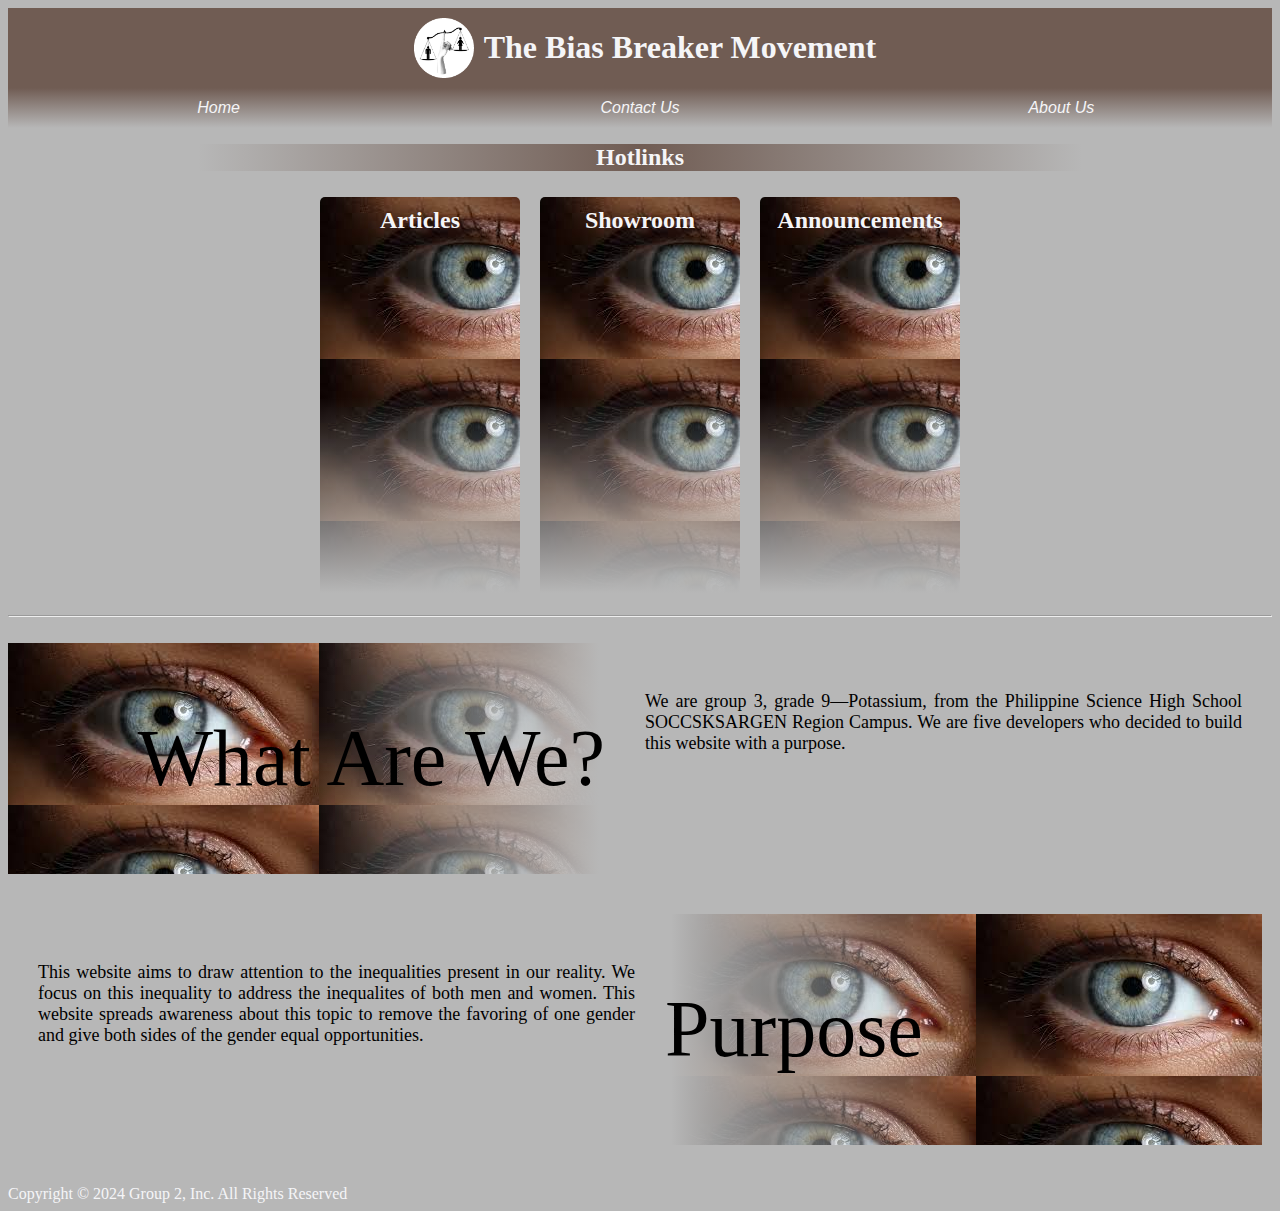
<file: index.html>
<!DOCTYPE html>
<html>
    <head>
        <link rel="icon" type="image/png" href="images/Logo.png"> 
        <title>CS3-2Q-G3-Proj</title>
        <link rel="stylesheet" type="text/css" href="stylesheet.css">
    </head>

    <body>
        <!--header-->
        <header class="title">
            <img src="images/Logo.png" alt="A cool looking image" height="60px" width="60px">
            <h1>The Bias Breaker Movement</h1> <!--change to image in the future-->
        </header>

        <header class="navigation">
            <ul>
                <li id="radius-right"><a href="">Home</a></li>
                <li><a href="">Contact Us</a></li>
                <li id="radius-left"><a href="">About Us</a></li>
            </ul>
        </header>

        <!--im guessing that the body goes here-->
        
        <article>
            <h1>Hotlinks</h1>

            <section>
                <div class="article-row">
                    <div>
                        <a href="articling.html"><h3>Articles</h3></a>
                    </div>
                    <div>
                        <a href="articling.html"><h3>Showroom</h3></a>
                    </div>
                    <div>
                        <a href="articling.html"><h3>Announcements</h3></a>
                    </div>
                </div>
            </section>
            
        </article>
        

        

        <hr><br>

        <div class="description">
            <div id="title">
                What Are We?
            </div>
            <div id="info">
                <p>We are group 3, grade 9—Potassium, from the Philippine Science High School SOCCSKSARGEN Region Campus. We are five developers who decided to build this website with a purpose.</p>
            </div>
        </div>

        <div class="description desc-2">
            <div id="title">
                Purpose
            </div>
            <div id="info">
                <p>This website aims to draw attention to the inequalities present in our reality. We focus on this inequality to address the inequalites of both men and women. This website spreads awareness about this topic to remove the favoring of one gender and give both sides of the gender equal opportunities.</p>
            </div>
        </div>

        <!--footer-->
        <footer>
            <span>Copyright © 2024 Group 2, Inc. All Rights Reserved</span>
        </footer>
    </body>
</html>
</file>
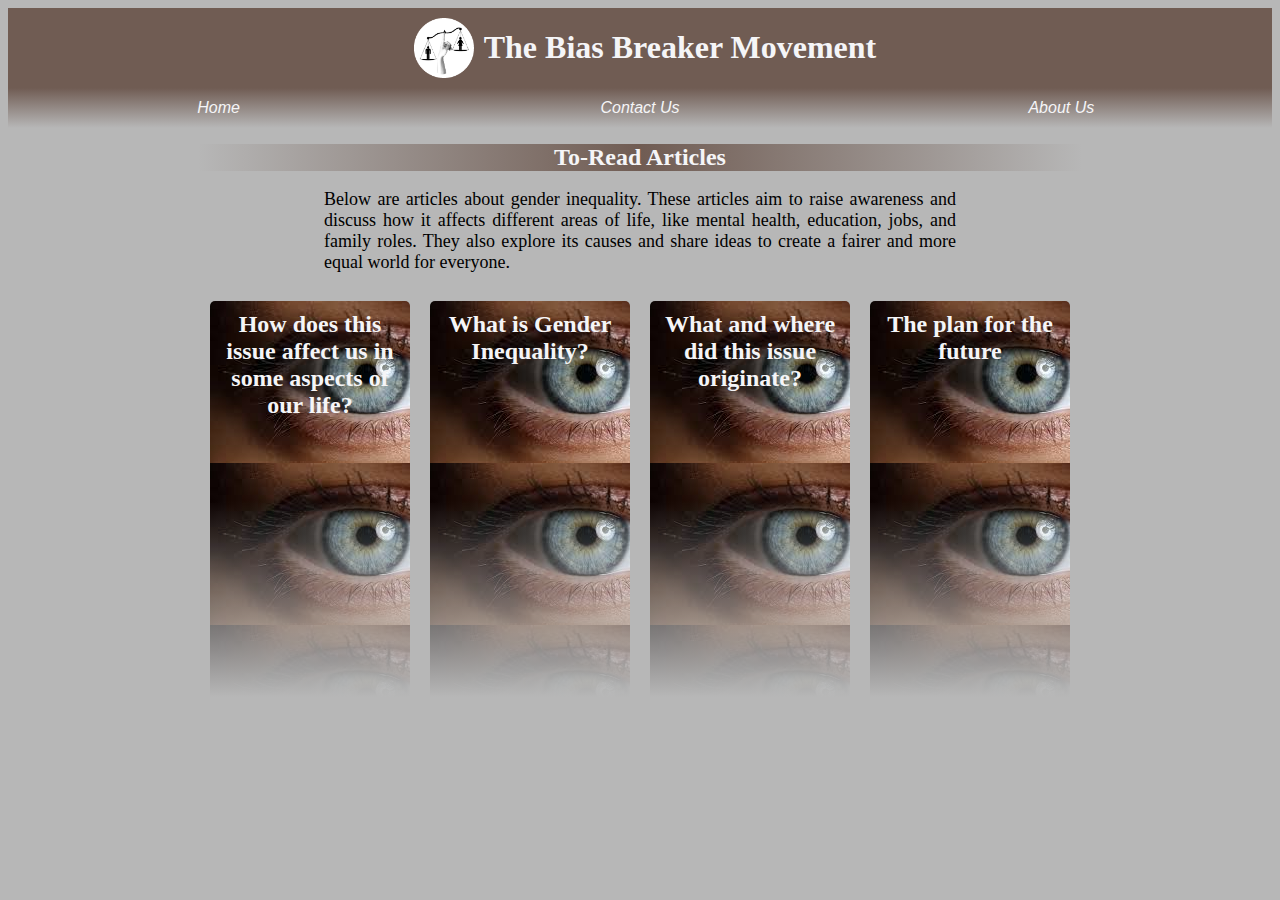
<file: articling.html>
<!DOCTYPE html>
<html>
    <head>
        <link rel="icon" type="image/png" href="images/Logo.png"> 
        <title>CS3-2Q-G3-Proj</title>
        <link rel="stylesheet" type="text/css" href="stylesheet.css">
    </head>

    <body>
        <!--header-->
        <header class="title">
            <img src="images/Logo.png" alt="A cool looking image" height="60px" width="60px">
            <h1>The Bias Breaker Movement</h1> <!--change to image in the future-->
        </header>

        <header class="navigation">
            <ul>
                <li id="radius-right"><a href="index.html">Home</a></li>
                <li><a href="">Contact Us</a></li>
                <li id="radius-left"><a href="">About Us</a></li>
            </ul>
        </header>

        <!--im guessing that the body goes here-->
        
        <h1>To-Read Articles</h1>
        <div class="section">
            <p>Below are articles about gender inequality. These articles aim to raise awareness and discuss how it affects different areas of life, like mental health, education, jobs, and family roles. They also explore its causes and share ideas to create a fairer and more equal world for everyone.</p>
        </div>

        <div class="article-row">
            <div>
                <a href="articles/article_aspects.html"><h3>How does this issue affect us in some aspects of our life?</h3></a>
            </div>
            <div>
                <a href="articles/article_inequality.html"><h3>What is Gender Inequality?</h3></a>
            </div>
            <div>
                <a href="articles/article_origin.html"><h3>What and where did this issue originate?</h3></a>
            </div>
            <div>
                <a href="articles/article_future.html"><h3>The plan for the future</h3></a>
            </div>
        </div>
</html>
</file>
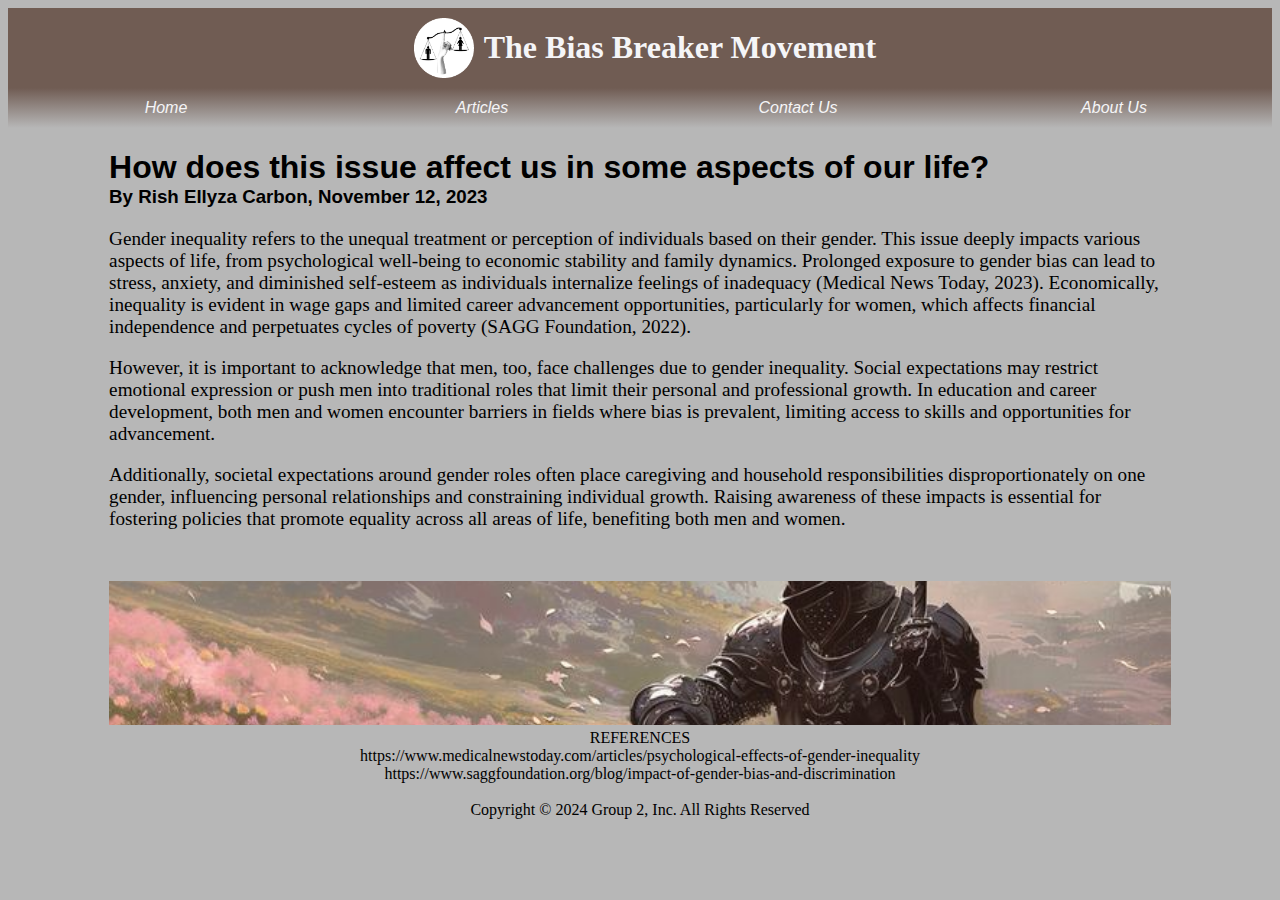
<file: articles/article_aspects.html>
<!DOCTYPE html>
<html>
    <head>
        <link rel="icon" type="image/png" href="../images/Logo.png"> 
        <title>CS3-2Q-G3-Proj</title>
        <link rel="stylesheet" type="text/css" href="articlestylesheet.css">
    </head>

    <body>
        <!--header-->
        <header class="title">
            <img src="../images/Logo.png" alt="A cool looking image" height="60px" width="60px">
            <h1>The Bias Breaker Movement</h1> <!--change to image in the future-->
        </header>

        <header class="navigation">
            <ul>
                <li id="radius-right"><a href="../index.html">Home</a></li>
                <li><a href="../articling.html">Articles</a></li>
                <li><a href="">Contact Us</a></li>
                <li id="radius-left"><a href="">About Us</a></li>
            </ul>
        </header>

        <article>
            <header>
                <h1>How does this issue affect us in some aspects of our life?</h1>
                <h3>By Rish Ellyza Carbon, November 12, 2023</h3>
            </header>
            <section>
                <p>Gender inequality refers to the unequal treatment or perception of individuals based on their gender. This issue deeply impacts various aspects of life, from psychological well-being to economic stability and family dynamics. Prolonged exposure to gender bias can lead to stress, anxiety, and diminished self-esteem as individuals internalize feelings of inadequacy (Medical News Today, 2023). Economically, inequality is evident in wage gaps and limited career advancement opportunities, particularly for women, which affects financial independence and perpetuates cycles of poverty (SAGG Foundation, 2022).</p>
                <p>However, it is important to acknowledge that men, too, face challenges due to gender inequality. Social expectations may restrict emotional expression or push men into traditional roles that limit their personal and professional growth. In education and career development, both men and women encounter barriers in fields where bias is prevalent, limiting access to skills and opportunities for advancement.</p>
                <p>Additionally, societal expectations around gender roles often place caregiving and household responsibilities disproportionately on one gender, influencing personal relationships and constraining individual growth. Raising awareness of these impacts is essential for fostering policies that promote equality across all areas of life, benefiting both men and women.</p>
            </section>
            <footer>
                <img src="../images/landscape.jpg" alt="eye">
            </footer>
        </article>

        <footer>
            <span>REFERENCES</span>
            <span>https://www.medicalnewstoday.com/articles/psychological-effects-of-gender-inequality</span>
            <span>https://www.saggfoundation.org/blog/impact-of-gender-bias-and-discrimination</span>
            <br>
            <span>Copyright © 2024 Group 2, Inc. All Rights Reserved</span>
        </footer>
    </body>
</html>
</file>
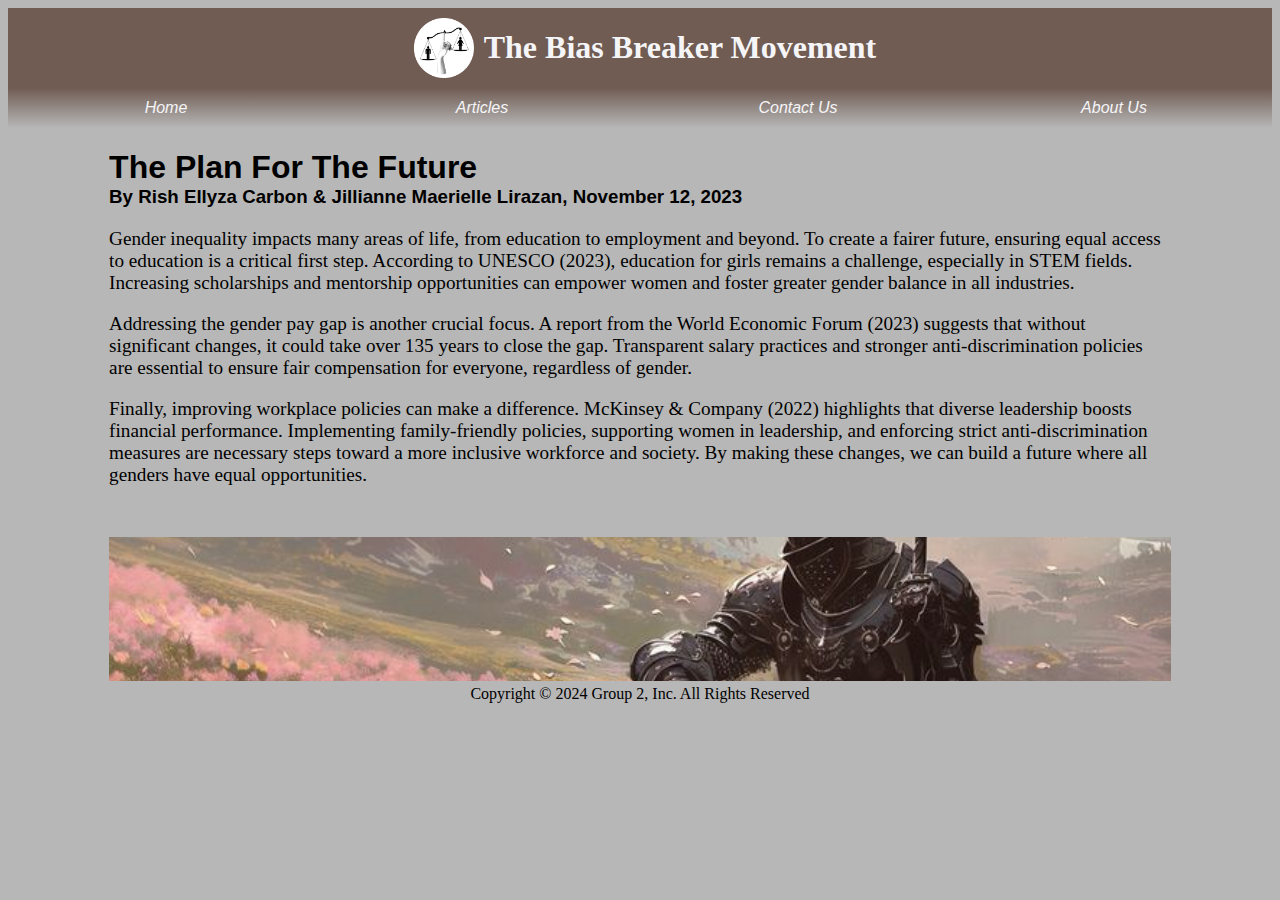
<file: articles/article_future.html>
<!DOCTYPE html>
<html>
    <head>
        <link rel="icon" type="image/png" href="../images/Logo.png"> 
        <title>CS3-2Q-G3-Proj</title>
        <link rel="stylesheet" type="text/css" href="articlestylesheet.css">
    </head>

    <body>
        <!--header-->
        <header class="title">
            <img src="../images/Logo.png" alt="A cool looking image" height="60px" width="60px">
            <h1>The Bias Breaker Movement</h1> <!--change to image in the future-->
        </header>

        <header class="navigation">
            <ul>
                <li id="radius-right"><a href="../index.html">Home</a></li>
                <li><a href="../articling.html">Articles</a></li>
                <li><a href="">Contact Us</a></li>
                <li id="radius-left"><a href="">About Us</a></li>
            </ul>
        </header>

        <article>
            <header>
                <h1>The Plan For The Future</h1>
                <h3>By Rish Ellyza Carbon & Jillianne Maerielle Lirazan, November 12, 2023</h3>
            </header>
            <section>
                <p>Gender inequality impacts many areas of life, from education to employment and beyond. To create a fairer future, ensuring equal access to education is a critical first step. According to UNESCO (2023), education for girls remains a challenge, especially in STEM fields. Increasing scholarships and mentorship opportunities can empower women and foster greater gender balance in all industries.</p>
                <p>Addressing the gender pay gap is another crucial focus. A report from the World Economic Forum (2023) suggests that without significant changes, it could take over 135 years to close the gap. Transparent salary practices and stronger anti-discrimination policies are essential to ensure fair compensation for everyone, regardless of gender.</p>
                <p>Finally, improving workplace policies can make a difference. McKinsey & Company (2022) highlights that diverse leadership boosts financial performance. Implementing family-friendly policies, supporting women in leadership, and enforcing strict anti-discrimination measures are necessary steps toward a more inclusive workforce and society. By making these changes, we can build a future where all genders have equal opportunities.</p>
            </section>
            <footer>
                <img src="../images/landscape.jpg" alt="eye">
            </footer>
        </article>

        <footer>
            <span>Copyright © 2024 Group 2, Inc. All Rights Reserved</span>
        </footer>
    </body>
</html>
</file>
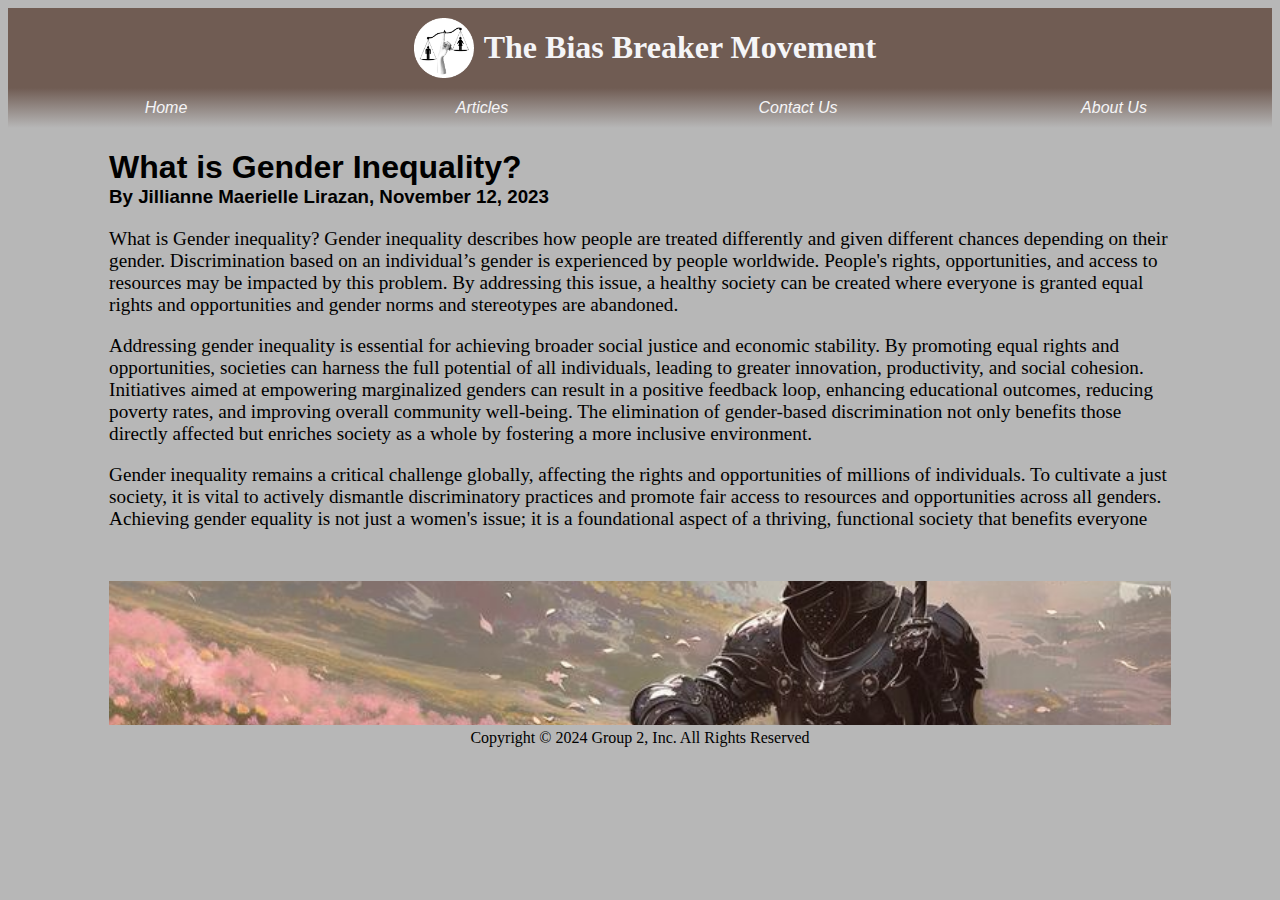
<file: articles/article_inequality.html>
<!DOCTYPE html>
<html>
    <head>
        <link rel="icon" type="image/png" href="../images/Logo.png"> 
        <title>CS3-2Q-G3-Proj</title>
        <link rel="stylesheet" type="text/css" href="articlestylesheet.css">
    </head>

    <body>
        <!--header-->
        <header class="title">
            <img src="../images/Logo.png" alt="A cool looking image" height="60px" width="60px">
            <h1>The Bias Breaker Movement</h1> <!--change to image in the future-->
        </header>

        <header class="navigation">
            <ul>
                <li id="radius-right"><a href="../index.html">Home</a></li>
                <li><a href="../articling.html">Articles</a></li>
                <li><a href="">Contact Us</a></li>
                <li id="radius-left"><a href="">About Us</a></li>
            </ul>
        </header>

        <article>
            <header>
                <h1>What is Gender Inequality?</h1>
                <h3>By Jillianne Maerielle Lirazan, November 12, 2023</h3>
            </header>
            <section>
                <p>What is Gender inequality? Gender inequality describes how people are treated differently and given different chances depending on their gender. Discrimination based on an individual’s gender is experienced by people worldwide. People's rights, opportunities, and access to resources may be impacted by this problem. By addressing this issue, a healthy society can be created where everyone is granted equal rights and opportunities and gender norms and stereotypes are abandoned.</p>
                <p>Addressing gender inequality is essential for achieving broader social justice and economic stability. By promoting equal rights and opportunities, societies can harness the full potential of all individuals, leading to greater innovation, productivity, and social cohesion. Initiatives aimed at empowering marginalized genders can result in a positive feedback loop, enhancing educational outcomes, reducing poverty rates, and improving overall community well-being. The elimination of gender-based discrimination not only benefits those directly affected but enriches society as a whole by fostering a more inclusive environment.</p>
                <p>Gender inequality remains a critical challenge globally, affecting the rights and opportunities of millions of individuals. To cultivate a just society, it is vital to actively dismantle discriminatory practices and promote fair access to resources and opportunities across all genders. Achieving gender equality is not just a women's issue; it is a foundational aspect of a thriving, functional society that benefits everyone</p>
            </section>
            <footer>
                <img src="../images/landscape.jpg" alt="eye">
            </footer>
        </article>

        <footer>
            <span>Copyright © 2024 Group 2, Inc. All Rights Reserved</span>
        </footer>
    </body>
</html>
</file>
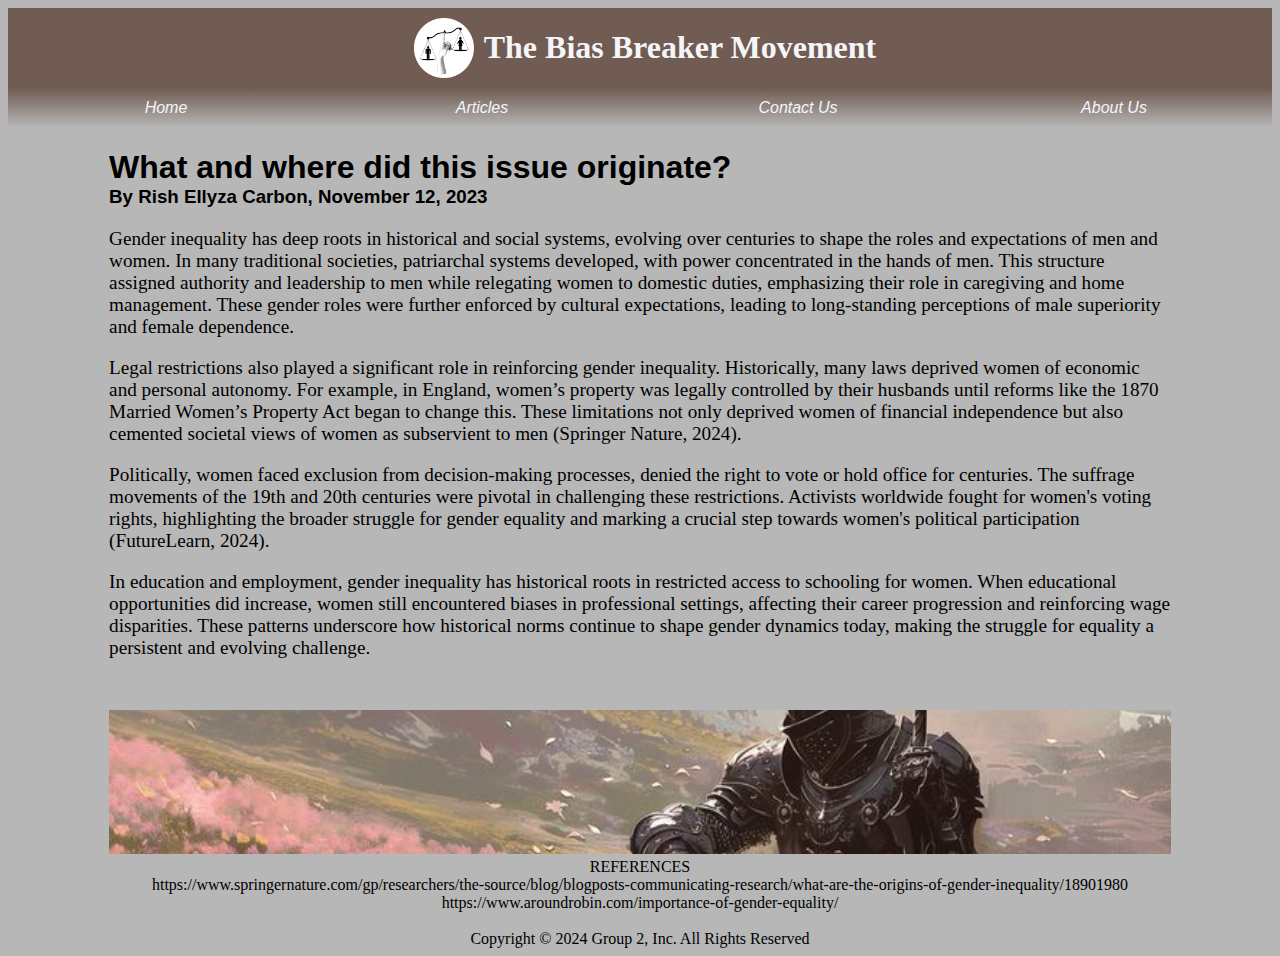
<file: articles/article_origin.html>
<!DOCTYPE html>
<html>
    <head>
        <link rel="icon" type="image/png" href="../images/Logo.png"> 
        <title>CS3-2Q-G3-Proj</title>
        <link rel="stylesheet" type="text/css" href="articlestylesheet.css">
    </head>

    <body>
        <!--header-->
        <header class="title">
            <img src="../images/Logo.png" alt="A cool looking image" height="60px" width="60px">
            <h1>The Bias Breaker Movement</h1> <!--change to image in the future-->
        </header>

        <header class="navigation">
            <ul>
                <li id="radius-right"><a href="../index.html">Home</a></li>
                <li><a href="../articling.html">Articles</a></li>
                <li><a href="">Contact Us</a></li>
                <li id="radius-left"><a href="">About Us</a></li>
            </ul>
        </header>

        <article>
            <header>
                <h1>What and where did this issue originate?</h1>
                <h3>By Rish Ellyza Carbon, November 12, 2023</h3>
            </header>
            <section>
                <p>Gender inequality has deep roots in historical and social systems, evolving over centuries to shape the roles and expectations of men and women. In many traditional societies, patriarchal systems developed, with power concentrated in the hands of men. This structure assigned authority and leadership to men while relegating women to domestic duties, emphasizing their role in caregiving and home management. These gender roles were further enforced by cultural expectations, leading to long-standing perceptions of male superiority and female dependence.</p>
                <p>Legal restrictions also played a significant role in reinforcing gender inequality. Historically, many laws deprived women of economic and personal autonomy. For example, in England, women’s property was legally controlled by their husbands until reforms like the 1870 Married Women’s Property Act began to change this. These limitations not only deprived women of financial independence but also cemented societal views of women as subservient to men (Springer Nature, 2024).</p>
                <p>Politically, women faced exclusion from decision-making processes, denied the right to vote or hold office for centuries. The suffrage movements of the 19th and 20th centuries were pivotal in challenging these restrictions. Activists worldwide fought for women's voting rights, highlighting the broader struggle for gender equality and marking a crucial step towards women's political participation (FutureLearn, 2024).</p>
                <p>In education and employment, gender inequality has historical roots in restricted access to schooling for women. When educational opportunities did increase, women still encountered biases in professional settings, affecting their career progression and reinforcing wage disparities. These patterns underscore how historical norms continue to shape gender dynamics today, making the struggle for equality a persistent and evolving challenge.</p>
            </section>
            <footer>
                <img src="../images/landscape.jpg" alt="eye">
            </footer>
        </article>

        <footer>
            <span>REFERENCES</span>
            <span>https://www.springernature.com/gp/researchers/the-source/blog/blogposts-communicating-research/what-are-the-origins-of-gender-inequality/18901980</span>
            <span>https://www.aroundrobin.com/importance-of-gender-equality/</span>
            <br>
            <span>Copyright © 2024 Group 2, Inc. All Rights Reserved</span>
        </footer>
    </body>
</html>
</file>
<file: stylesheet.css>
body {
    background-color: #b7b7b7;
}

.title, body > h1, body > div, .navigation {
    width: 100%;
    margin-left: auto;
    margin-right: auto;
}

.title {
    display: flex;
    justify-content: center;
    background-color: #705c53;
}

.title img {
    margin: 10px;
}

.title h1 {
    color: #F5F5F7;
    text-align: left;
    font-family: Cambria, Cochin, Georgia, Times, 'Times New Roman', serif;
    font-weight: bold;
}


ul {
    display: flex;
    justify-content: center;
    list-style-type: none;
    margin: 0;
    padding: 0;
}

.navigation > ul li {
    text-align: center;

    flex: 1;
    background-image: linear-gradient(to top, rgba(255,0,0,0), rgb(112, 92, 83));
    line-height: 40px;
}

.navigation > ul li a {
    color: #F5F5F7;

    text-decoration: none;
    font-family: Helvetica, sans-serif;
    font-weight: normal;
    font-style: italic;
}

.navigation > ul li:hover {
    background-image: linear-gradient(to top, rgba(255,0,0,0), rgb(107, 82, 71) 70%);
}

body article h1, body > h1 {
    text-align: center;
    background-image: linear-gradient(to left, rgba(255,153,153,0) 15%, rgb(112, 92, 83) 50%,rgba(255,153,153,0) 85%);

    color: #F5F5F7;
    font-family: Cambria, Cochin, Georgia, Times, 'Times New Roman', serif;
    font-weight: bold;
    font-size: x-large;

}

.section {
    width: 50%;
}
.section > p {
    text-align: justify;
    font-size: large;
}

.article-row, .description{
    display: flex;
    flex-direction: row;
    justify-content: center;
}
.article-row div {
    flex: 0 0 200px;
    height: 400px;
    margin: 10px;

    transition: transform 0.5s;
    border-radius: 5px;
    background-image: linear-gradient(to bottom, rgba(255,153,153,0) 30%,rgba(255,153,153,0) 50%,rgb(183, 183, 183) 99%), url(images/eye.jpg);
}

.article-row a {
    text-decoration: none;
}

.article-row div:hover {
    transform: scale(1.02);
}

.article-row div:active {
    filter: blur(1px);
}

.article-row div h3 {
    text-align: center;
    padding: 0;
    margin: 10px;

    color: #F5F5F7;
    font-family: Cambria, Cochin, Georgia, Times, 'Times New Roman', serif;
    font-weight: bold;
    font-size: x-large;
}

.description, .desc-2 {
    margin-bottom: 40px;
    display: flex;
}

.desc-2 {
    flex-direction: row-reverse;
}

.description #title {
    font-size:5em;
    text-align: right;

    padding: 70px 0;
    margin-right: 10px;

    background-image: linear-gradient(to right, rgba(255,153,153,0) 30%,rgba(255,153,153,0) 50%,rgb(183, 183, 183) 99%), url(images/eye.jpg);
    flex: 5;
}

.desc-2 #title {
    text-align: left;
    background-image: linear-gradient(to left, rgba(255,153,153,0) 30%,rgba(255,153,153,0) 50%,rgb(183, 183, 183) 99%), url(images/eye.jpg);
}

.description #info {
    text-align: justify;
    font-size: large;

    margin: 30px;
    flex: 5;
}

footer span {
    color: #F5F5F7;
}
</file>
<file: articles/articlestylesheet.css>
body {
    background-color: #b7b7b7;
}

.title, body > h1, body > div, .navigation {
    width: 100%;
    margin-left: auto;
    margin-right: auto;
}

.title {
    display: flex;
    justify-content: center;
    background-color: #705c53;
}

.title img {
    margin: 10px;
}

.title h1 {
    color: #F5F5F7;
    text-align: left;
    font-family: Cambria, Cochin, Georgia, Times, 'Times New Roman', serif;
    font-weight: bold;
}


ul {
    display: flex;
    justify-content: center;
    list-style-type: none;
    margin: 0;
    padding: 0;
}

.navigation > ul li {
    text-align: center;

    flex: 1;
    background-image: linear-gradient(to top, rgba(255,0,0,0), rgb(112, 92, 83));
    line-height: 40px;
}

.navigation > ul li a {
    color: #F5F5F7;

    text-decoration: none;
    font-family: Helvetica, sans-serif;
    font-weight: normal;
    font-style: italic;
}

.navigation > ul li:hover {
    background-image: linear-gradient(to top, rgba(255,0,0,0), rgb(107, 82, 71) 70%);
}
footer span {
    display: table;
    margin: 0 auto;
}

article {
    padding-left: 8%;
    padding-right: 8%;
}

article header h1 {
    text-align: left;
    font-family:'Segoe UI', Tahoma, Geneva, Verdana, sans-serif;
    margin-bottom: 0;
}

article header h3 {
    text-align: left;
    font-family:'Segoe UI', Tahoma, Geneva, Verdana, sans-serif;
    padding: 0;
    margin: 0;
}


article section {
    padding-bottom: 2em;
}

article section p {
    font-size: 1.2em;
}

article footer img {
    width: 100%;
    height: 9em;

    object-fit: cover;
    object-position: 15% 30%;
}
</file>
